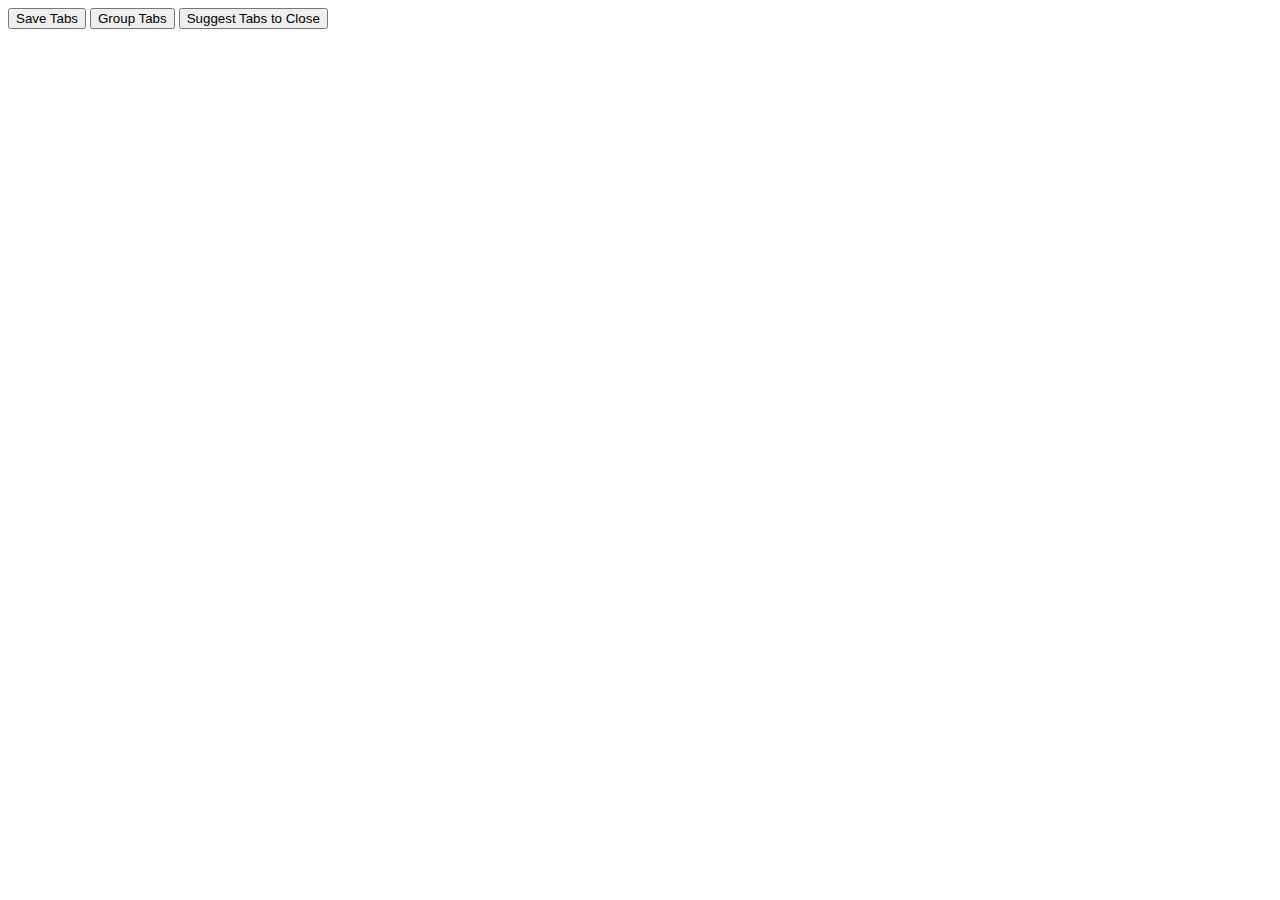
<file: index.html>
<!DOCTYPE html>
<html>
  <head>
    <title>Tab Organizer</title>
    <script src="popup.js"></script>
  </head>
  <body>
    <button id="saveTabs">Save Tabs</button>
    <button id="groupTabs">Group Tabs</button>
    <button id="suggestClose">Suggest Tabs to Close</button>
  </body>
</html>
</file>
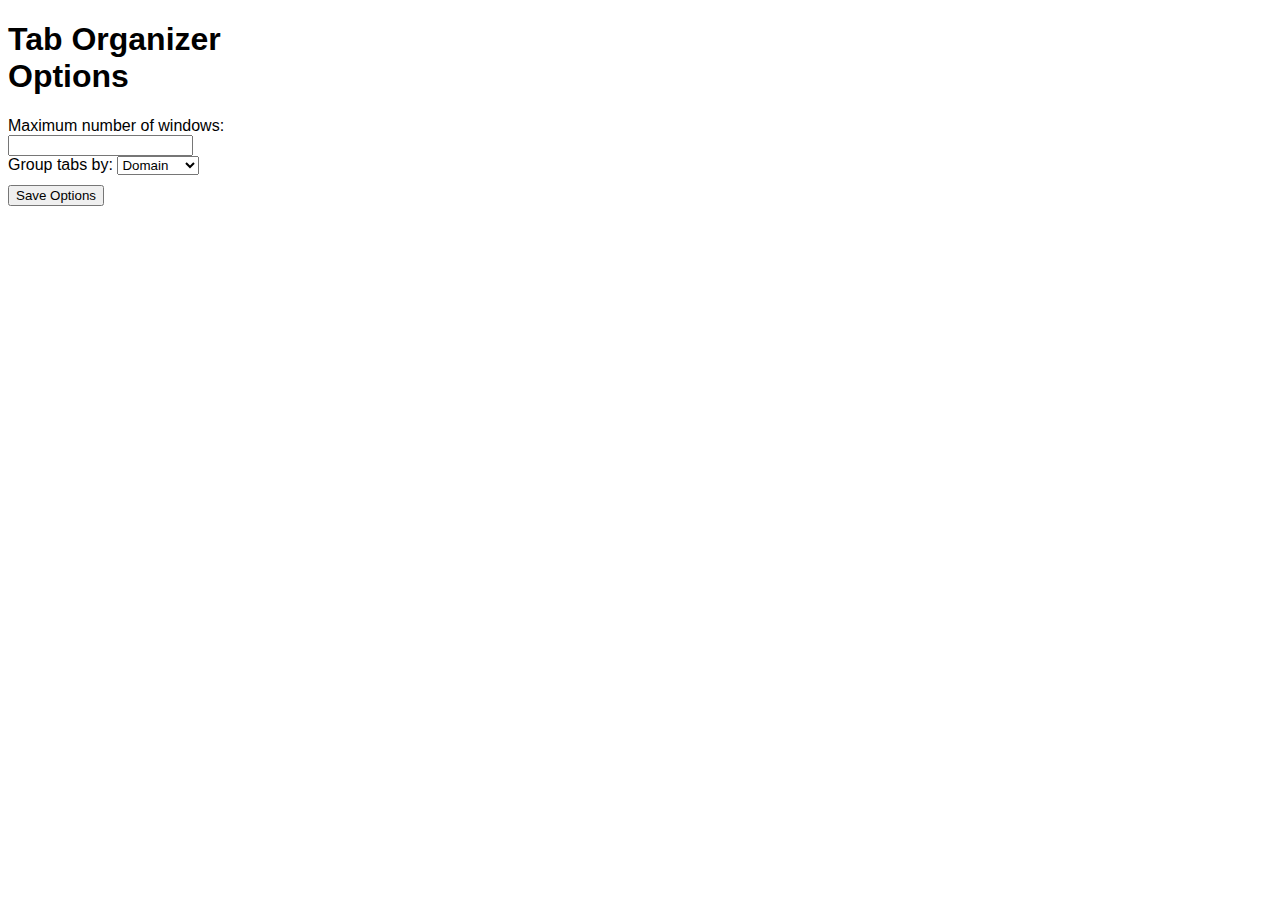
<file: options.html>
<!DOCTYPE html>
<html>
  <head>
    <link rel="stylesheet" type="text/css" href="popup.css" />
  </head>
  <body>
    <h1>Tab Organizer Options</h1>

    <div>
      <label for="windowLimit">Maximum number of windows:</label>
      <input type="number" id="windowLimit" min="1" step="1" />
    </div>

    <div>
      <label for="groupingOption">Group tabs by:</label>
      <select id="groupingOption">
        <option value="domain">Domain</option>
        <option value="title">Page Title</option>
      </select>
    </div>

    <button id="saveOptions">Save Options</button>
    <div id="status"></div>

    <!-- Google AdSense Advertisement -->
    <div id="adContainer">
      <script
        async
        src="https://pagead2.googlesyndication.com/pagead/js/adsbygoogle.js"
      ></script>
      <!-- Your AdSense Unit -->
      <ins
        class="adsbygoogle"
        style="display: block;"
        data-ad-client="ca-pub-xxxxxxxxxxxxxxxx"
        data-ad-slot="yyyyyyyyyy"
        data-ad-format="auto"
        data-full-width-responsive="true"
      ></ins>
      <script>
        (adsbygoogle = window.adsbygoogle || []).push({});
      </script>
    </div>

    <script src="options.js"></script>
  </body>
</html>
</file>
<file: popup.css>
body {
  width: 300px;
  font-family: Arial, sans-serif;
}

button {
  margin-top: 10px;
}
</file>
